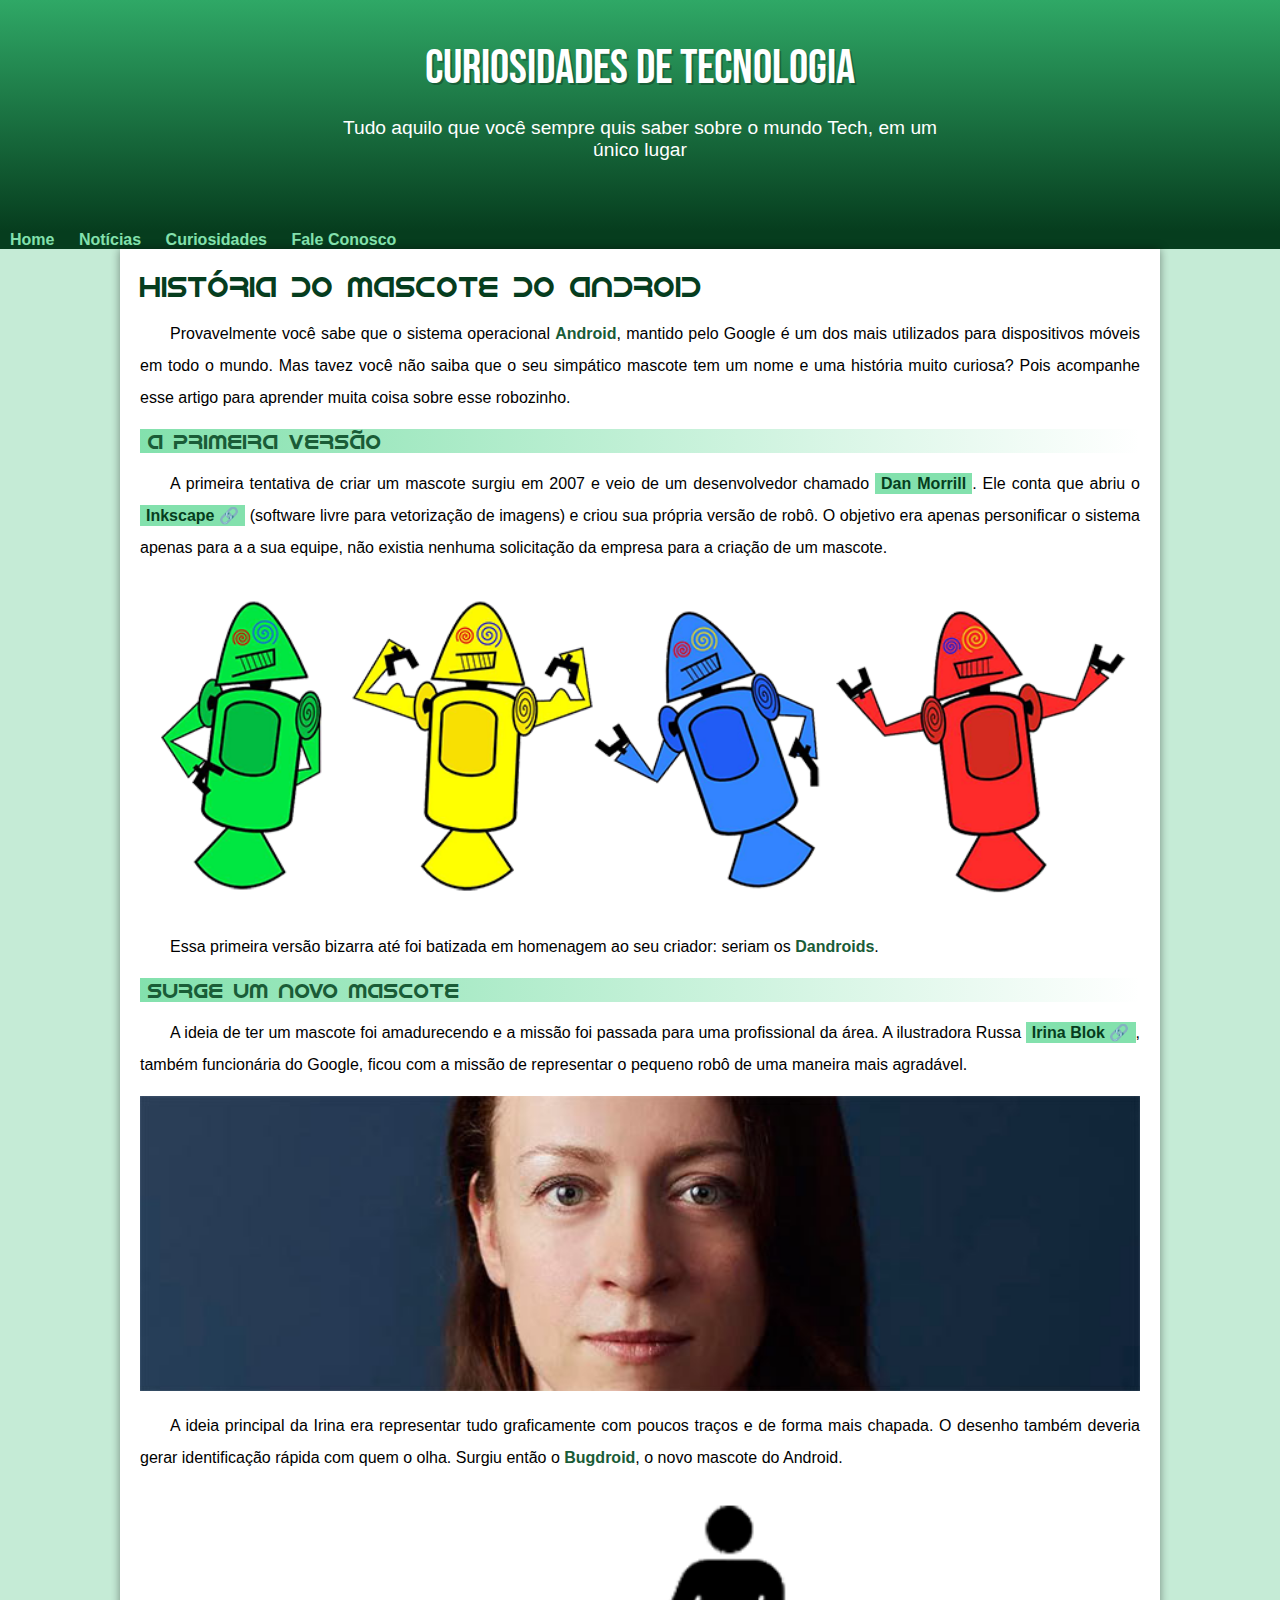
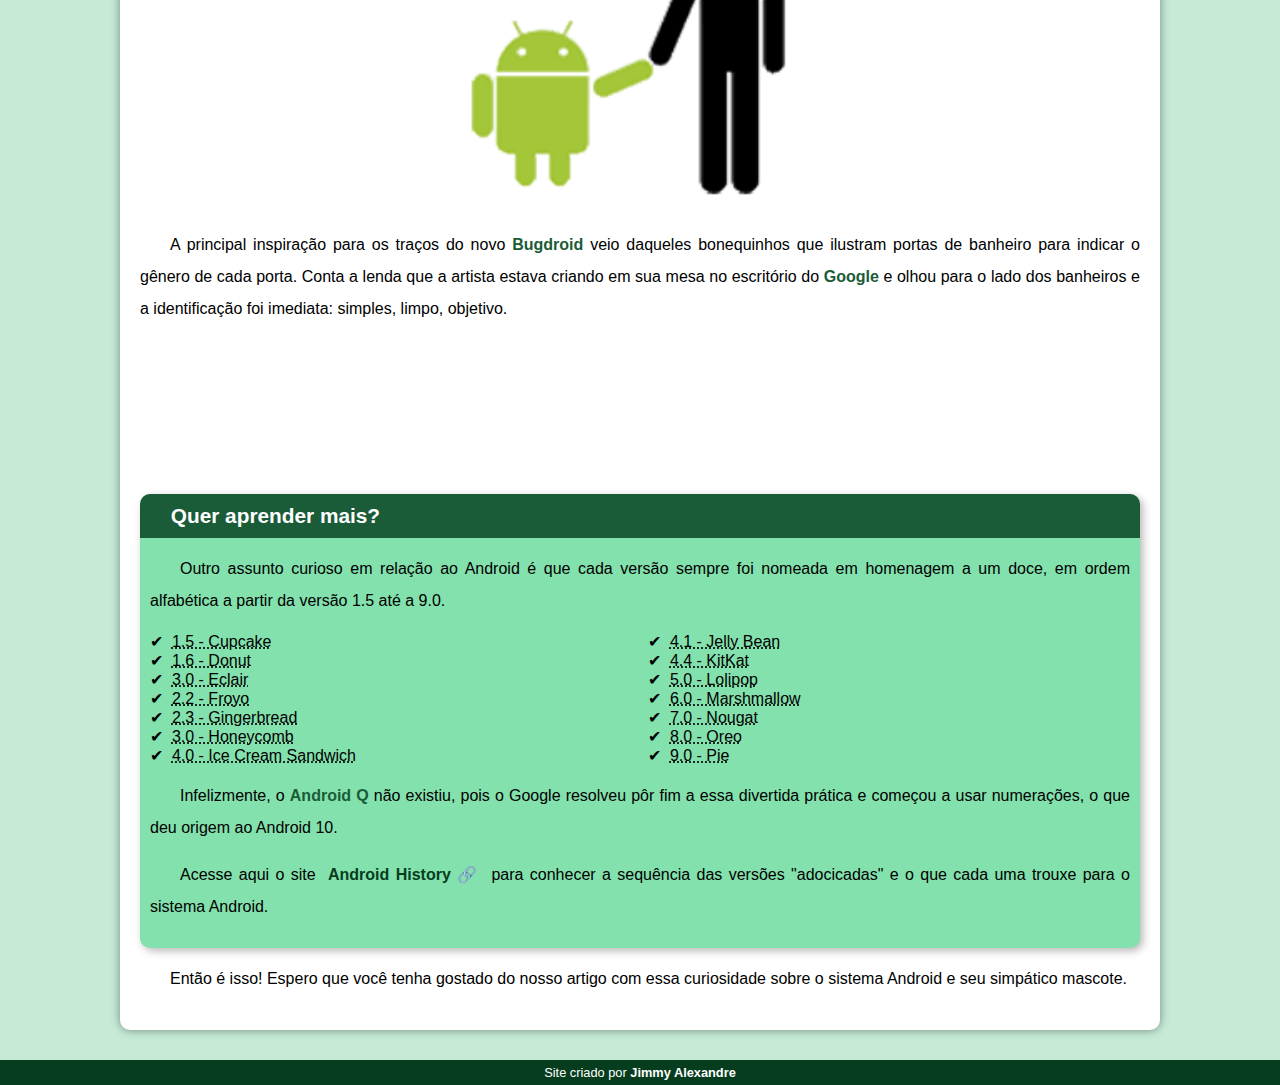
<file: index.html>
<!DOCTYPE html>
<html lang="pt-br">
<head>
    <meta charset="UTF-8">
    <meta http-equiv="X-UA-Compatible" content="IE=edge">
    <meta name="viewport" content="width=device-width, initial-scale=1.0">
    <title>Site Android</title>
    <link rel="stylesheet" href="css-style/style.css">
    <link rel="shortcut icon" href="favicon.ico" type="image/x-icon">
</head>
<body>
    <header>
        <h1>Curiosidades de Tecnologia</h1>
        <p>Tudo aquilo que você sempre quis saber sobre o mundo Tech, em um único lugar</p>
    </header>
    <nav>
        <a href="#">Home</a>
        <a href="#">Notícias</a>
        <a href="#">Curiosidades</a>
        <a href="#">Fale Conosco</a>
    </nav>
    <main>
        <article>
            <h1>História do Mascote do Android</h1>

<p>Provavelmente você sabe que o sistema operacional <strong>Android</strong>, mantido pelo Google é um dos mais utilizados para dispositivos móveis em todo o mundo. Mas tavez você não saiba que o seu simpático mascote tem um nome e uma história muito curiosa? Pois acompanhe esse artigo para aprender muita coisa sobre esse robozinho.</p>

<h2>A primeira versão</h2>

<p>A primeira tentativa de criar um mascote surgiu em 2007 e veio de um desenvolvedor chamado <a href="https://androidcommunity.com/dan-morrill-shows-us-the-android-mascot-that-almost-was-20130103/" target="_blank">Dan Morrill</a>. Ele conta que abriu o <a href="https://inkscape.org/" target="_blank" class="externo">Inkscape</a> (software livre para vetorização de imagens) e criou sua própria versão de robô. O objetivo era apenas personificar o sistema apenas para a a sua equipe, não existia nenhuma solicitação da empresa para a criação de um mascote.</p>

<picture>
    <source media="(max-width: 700px )" srcset="imagens/dan-droids-pq.png">
    <img src="imagens/dan-droids.png" alt="">
</picture>

<p>Essa primeira versão bizarra até foi batizada em homenagem ao seu criador: seriam os <strong>Dandroids</strong>.</p>

<h2>Surge um novo mascote</h2>

<p>A ideia de ter um mascote foi amadurecendo e a missão foi passada para uma profissional da área. A ilustradora Russa <a href="https://www.irinablok.com/android" target="_blank" class="externo">Irina Blok</a>, também funcionária do Google, ficou com a missão de representar o pequeno robô de uma maneira mais agradável.</p>

<picture>
    <source media="(max-width: 700px)" srcset="imagens/irina-blok-pq.jpg">
    <img src="imagens/irina-blok.jpg" alt="Primeiro mascote do Android">
</picture>

<p>A ideia principal da Irina era representar tudo graficamente com poucos traços e de forma mais chapada. O desenho também deveria gerar identificação rápida com quem o olha. Surgiu então o <strong>Bugdroid</strong>, o novo mascote do Android.</p>

<img src="imagens/bugdroid.png" class="pequena " alt="">

<p>A principal inspiração para os traços do novo <strong>Bugdroid</strong> veio daqueles bonequinhos que ilustram portas de banheiro para indicar o gênero de cada porta. Conta a lenda que a artista estava criando em sua mesa no escritório do <strong>Google</strong> e olhou para o lado dos banheiros e a identificação foi imediata: simples, limpo, objetivo.</p>

    <div class="embed-container">
    <iframe src="https://www.youtube.com/embed/62JB64aQC9A" frameborder="0" allowfullscreen></iframe>

    </div>
    
<aside> 
    <h3>Quer aprender mais?</h3> 

<p>Outro assunto curioso em relação ao Android é que cada versão sempre foi nomeada em homenagem a um doce, em ordem alfabética a partir da versão 1.5 até a 9.0.</p>
<ul>
    
<li><abbr title="Bolo de copo">1.5 - Cupcake</abbr></li>
<li><abbr title="Rosquinha">1.6 - Donut</abbr></li>
<li><abbr title="Bomba">3.0 - Eclair</abbr></li>
<li><abbr title="Iogurte congelado">2.2 - Froyo</abbr></li>
<li><abbr title="Biscoito de gengibre">2.3 - Gingerbread</abbr></li>
<li><abbr title="Favo de mel">3.0 - Honeycomb</abbr></li>
<li><abbr title="Sanduiche">4.0 - Ice Cream Sandwich</abbr></li>
<li><abbr title="Jujuba">4.1 - Jelly Bean</abbr></li>
<li><abbr title="KitKat">4.4 - KitKat</abbr></li>
<li><abbr title="pirulito">5.0 - Lolipop</abbr></li>
<li><abbr title="Marshmallow">6.0 - Marshmallow</abbr></li>
<li><abbr title="Torrone">7.0 - Nougat</abbr></li>
<li><abbr title="Oreo">8.0 - Oreo</abbr></li>
<li><abbr title="Torta">9.0 - Pie</abbr></li>

</ul>

<p>Infelizmente, o <strong>Android Q</strong> não existiu, pois o Google resolveu pôr fim a essa divertida prática e começou a usar numerações, o que deu origem ao Android 10.</p>

<p>Acesse aqui o site <a href="https://www.android.com/intl/pt-BR_br/history/" target="_blank" class="externo">Android History</a> para conhecer a sequência das versões "adocicadas" e o que cada uma trouxe para o sistema Android.</p>

</aside>

<p>Então é isso! Espero que você tenha gostado do nosso artigo com essa curiosidade sobre o sistema Android e seu simpático mascote.</p>
        </article>
    </main>
    <footer>
        <p>Site criado por <a href="https://www.linkedin.com/in/jimmyalexandre/" target="_blank">Jimmy Alexandre</a></p>
    </footer>
    
</body>
</html>
</file>
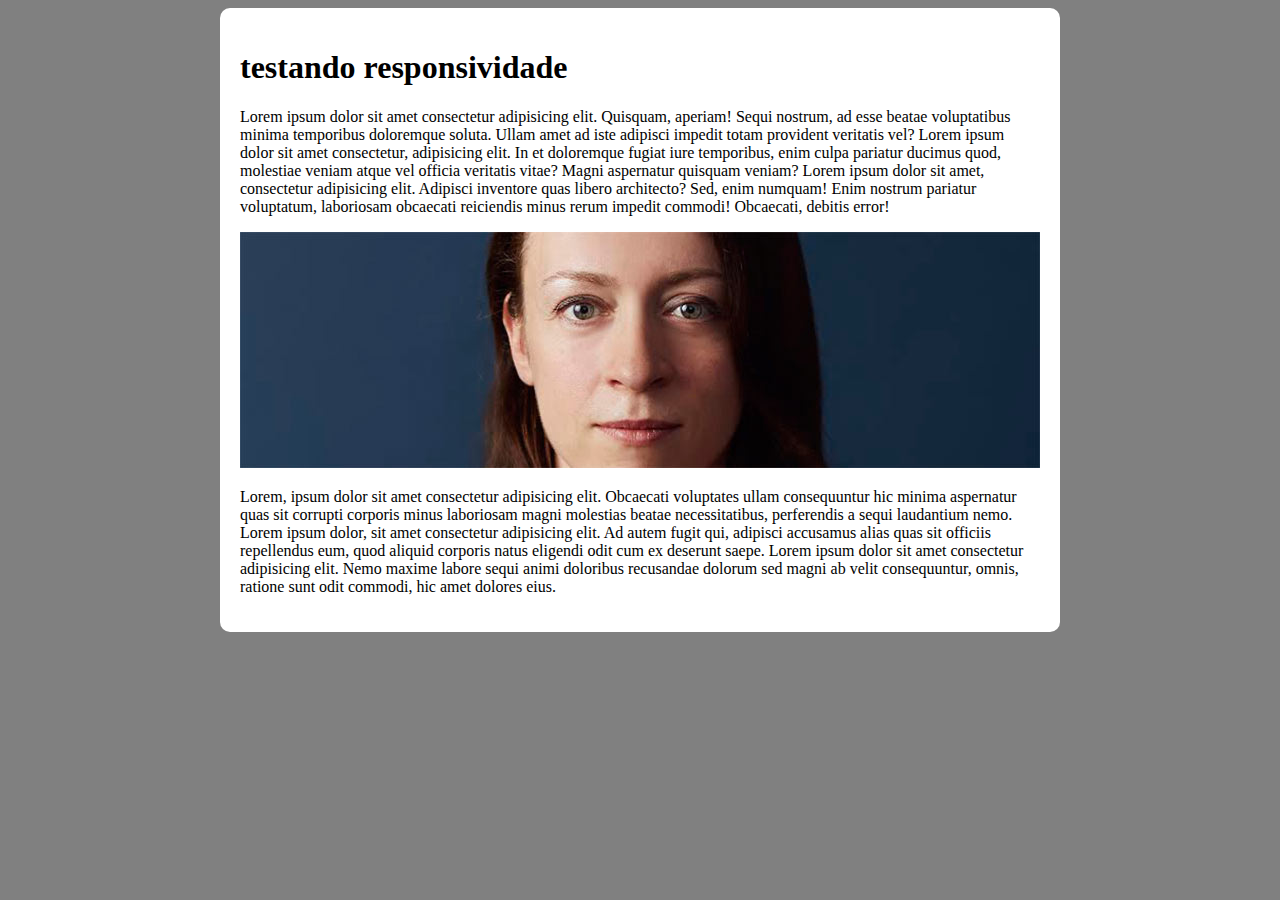
<file: responsivo.html>
<!DOCTYPE html>
<html lang="pt-br">
<head>
    <meta charset="UTF-8">
    <meta http-equiv="X-UA-Compatible" content="IE=edge">
    <meta name="viewport" content="width=device-width, initial-scale=1.0">
    <title>teste de rresponsividade</title>
    <style>
        body{
            background-color: gray;
        } 
        main{
            background-color: white;
            padding: 20px;
            border-radius: 10px;

            min-width: 280px;
            max-width: 800px;
            margin: auto;
        }  
        
        img{
            width: 100%;
        }
    </style>
</head>
<body>
    <main>
        <h1>testando responsividade</h1>
        <p>Lorem ipsum dolor sit amet consectetur adipisicing elit. Quisquam, aperiam! Sequi nostrum, ad esse beatae voluptatibus minima temporibus doloremque soluta. Ullam amet ad iste adipisci impedit totam provident veritatis vel? Lorem ipsum dolor sit amet consectetur, adipisicing elit. In et doloremque fugiat iure temporibus, enim culpa pariatur ducimus quod, molestiae veniam atque vel officia veritatis vitae? Magni aspernatur quisquam veniam? Lorem ipsum dolor sit amet, consectetur adipisicing elit. Adipisci inventore quas libero architecto? Sed, enim numquam! Enim nostrum pariatur voluptatum, laboriosam obcaecati reiciendis minus rerum impedit commodi! Obcaecati, debitis error!</p>
        <picture>
            <source media="(max-width: 600px)" srcset="imagens/irina-blok-pq.jpg">
            <img src="imagens/irina-blok.jpg" alt=""></picture>
        <p>Lorem, ipsum dolor sit amet consectetur adipisicing elit. Obcaecati voluptates ullam consequuntur hic minima aspernatur quas sit corrupti corporis minus laboriosam magni molestias beatae necessitatibus, perferendis a sequi laudantium nemo.
            Lorem ipsum dolor, sit amet consectetur adipisicing elit. Ad autem fugit qui, adipisci accusamus alias quas sit officiis repellendus eum, quod aliquid corporis natus eligendi odit cum ex deserunt saepe. Lorem ipsum dolor sit amet consectetur adipisicing elit. Nemo maxime labore sequi animi doloribus recusandae dolorum sed magni ab velit consequuntur, omnis, ratione sunt odit commodi, hic amet dolores eius.
        </p>
    </main>
    
</body>
</html>
</file>
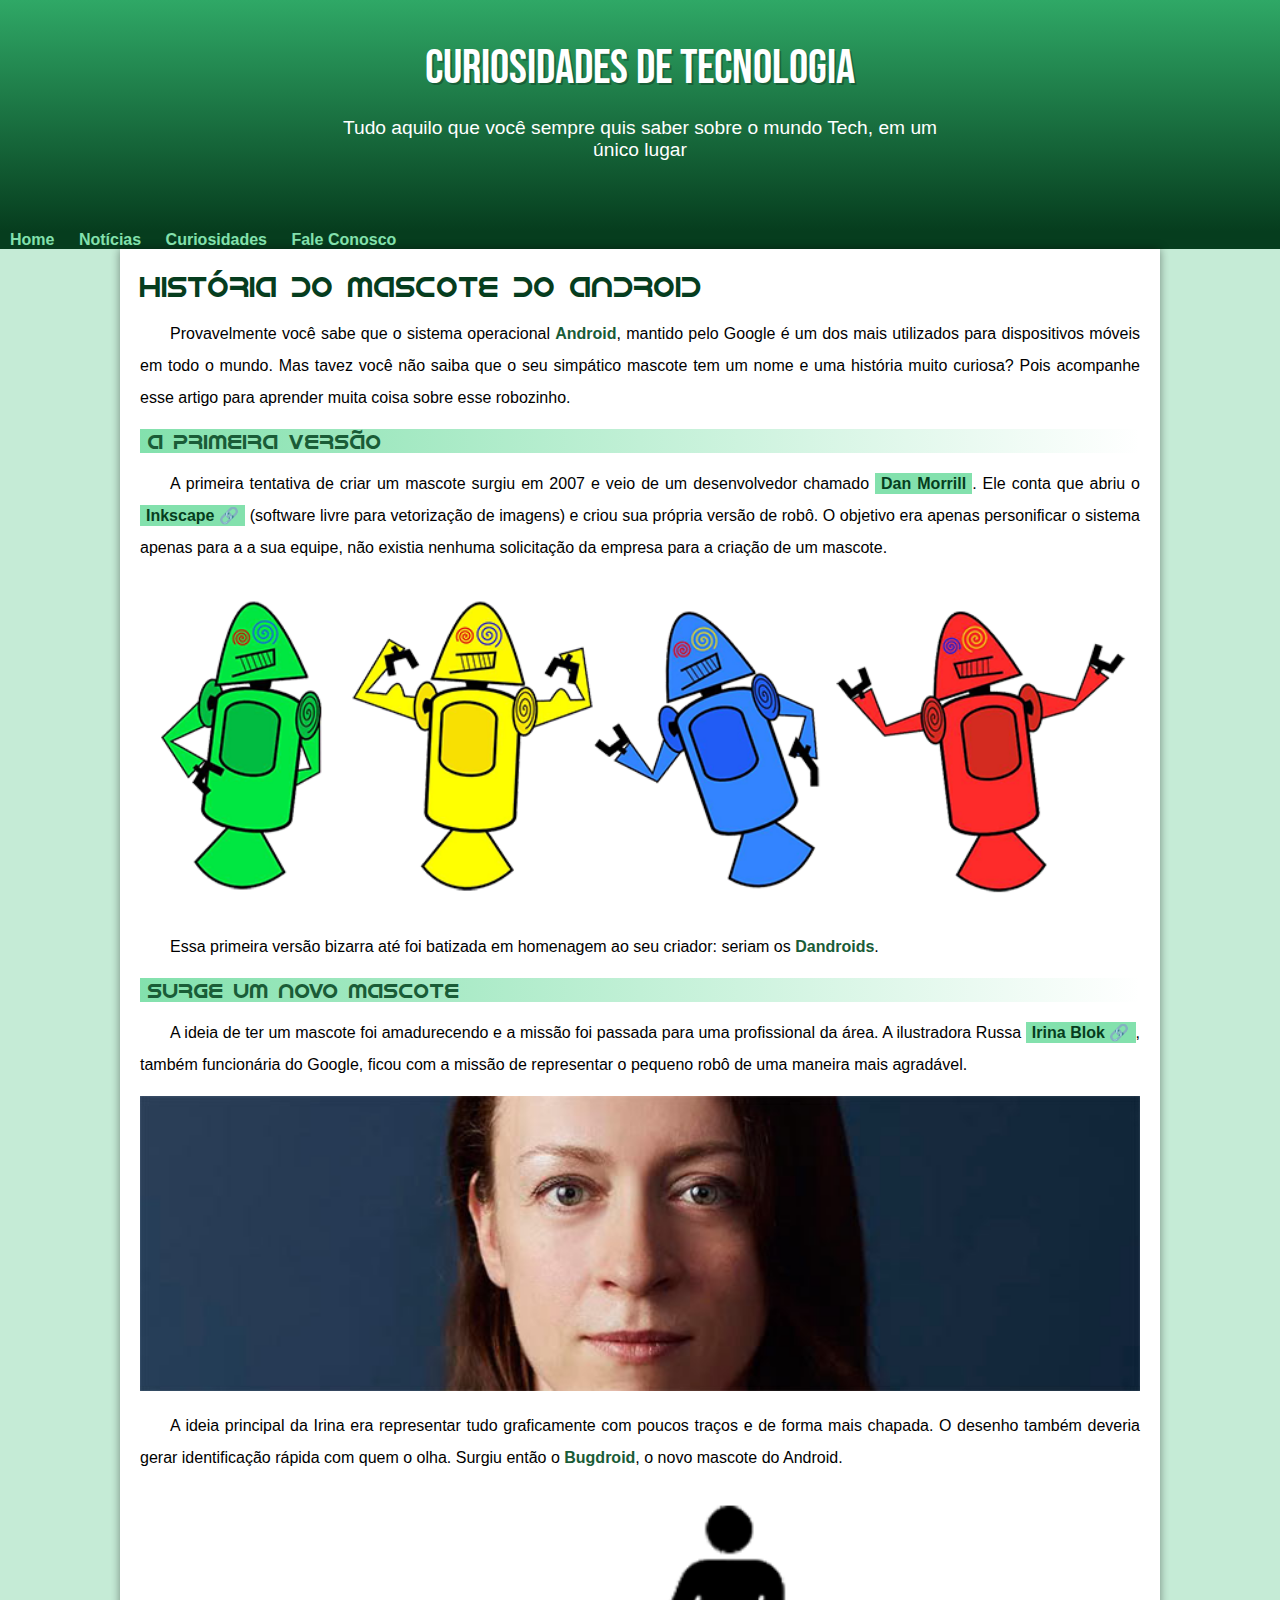
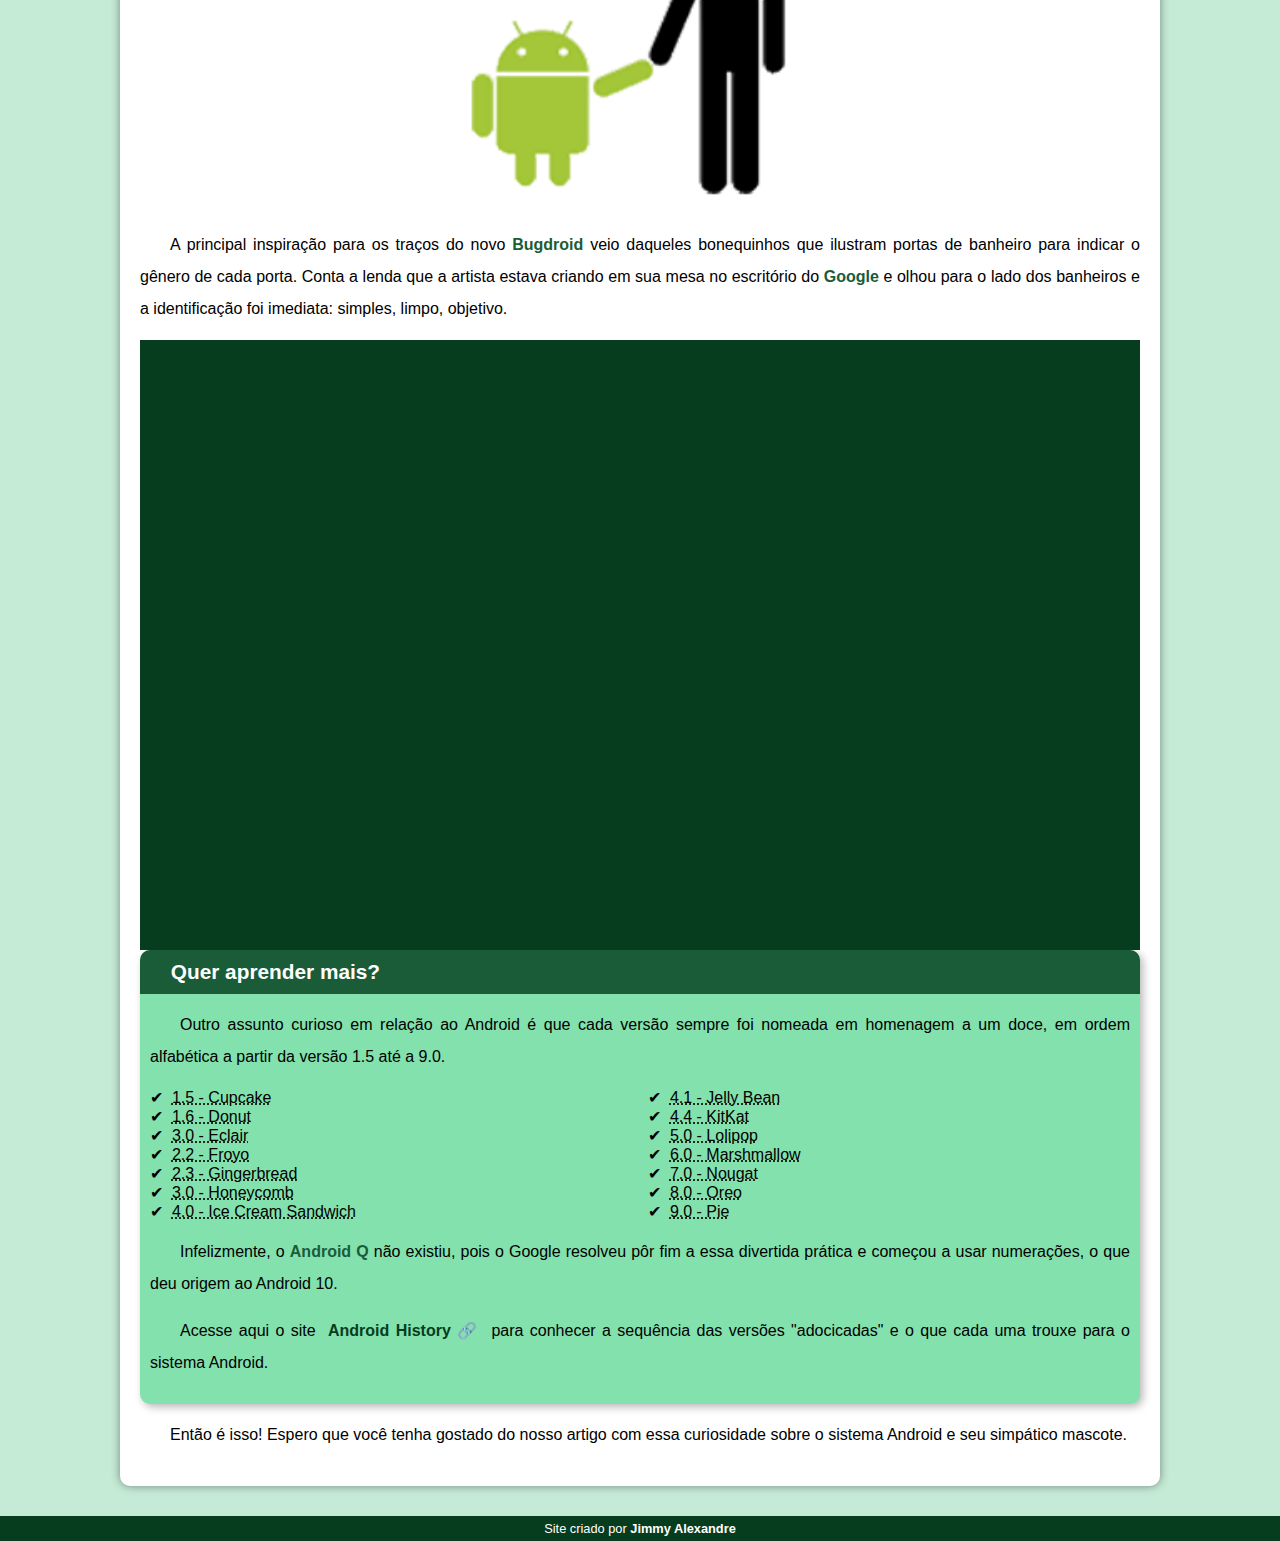
<file: site0003.html>
<!DOCTYPE html>
<html lang="pt-br">
<head>
    <meta charset="UTF-8">
    <meta http-equiv="X-UA-Compatible" content="IE=edge">
    <meta name="viewport" content="width=device-width, initial-scale=1.0">
    <title>Site Android</title>
    <link rel="stylesheet" href="css-style/style.css">
    <link rel="shortcut icon" href="favicon.ico" type="image/x-icon">
</head>
<body>
    <header>
        <h1>Curiosidades de Tecnologia</h1>
        <p>Tudo aquilo que você sempre quis saber sobre o mundo Tech, em um único lugar</p>
    </header>
    <nav>
        <a href="#">Home</a>
        <a href="#">Notícias</a>
        <a href="#">Curiosidades</a>
        <a href="#">Fale Conosco</a>
    </nav>
    <main>
        <article>
            <h1>História do Mascote do Android</h1>

<p>Provavelmente você sabe que o sistema operacional <strong>Android</strong>, mantido pelo Google é um dos mais utilizados para dispositivos móveis em todo o mundo. Mas tavez você não saiba que o seu simpático mascote tem um nome e uma história muito curiosa? Pois acompanhe esse artigo para aprender muita coisa sobre esse robozinho.</p>

<h2>A primeira versão</h2>

<p>A primeira tentativa de criar um mascote surgiu em 2007 e veio de um desenvolvedor chamado <a href="https://androidcommunity.com/dan-morrill-shows-us-the-android-mascot-that-almost-was-20130103/" target="_blank">Dan Morrill</a>. Ele conta que abriu o <a href="https://inkscape.org/" target="_blank" class="externo">Inkscape</a> (software livre para vetorização de imagens) e criou sua própria versão de robô. O objetivo era apenas personificar o sistema apenas para a a sua equipe, não existia nenhuma solicitação da empresa para a criação de um mascote.</p>

<picture>
    <source media="(max-width: 700px )" srcset="imagens/dan-droids-pq.png">
    <img src="imagens/dan-droids.png" alt="">
</picture>

<p>Essa primeira versão bizarra até foi batizada em homenagem ao seu criador: seriam os <strong>Dandroids</strong>.</p>

<h2>Surge um novo mascote</h2>

<p>A ideia de ter um mascote foi amadurecendo e a missão foi passada para uma profissional da área. A ilustradora Russa <a href="https://www.irinablok.com/android" target="_blank" class="externo">Irina Blok</a>, também funcionária do Google, ficou com a missão de representar o pequeno robô de uma maneira mais agradável.</p>

<picture>
    <source media="(max-width: 700px)" srcset="imagens/irina-blok-pq.jpg">
    <img src="imagens/irina-blok.jpg" alt="Primeiro mascote do Android">
</picture>

<p>A ideia principal da Irina era representar tudo graficamente com poucos traços e de forma mais chapada. O desenho também deveria gerar identificação rápida com quem o olha. Surgiu então o <strong>Bugdroid</strong>, o novo mascote do Android.</p>

<img src="imagens/bugdroid.png" class="pequena " alt="">

<p>A principal inspiração para os traços do novo <strong>Bugdroid</strong> veio daqueles bonequinhos que ilustram portas de banheiro para indicar o gênero de cada porta. Conta a lenda que a artista estava criando em sua mesa no escritório do <strong>Google</strong> e olhou para o lado dos banheiros e a identificação foi imediata: simples, limpo, objetivo.</p>

<div class="video"><iframe width="560" height="315" src="https://www.youtube.com/embed/62JB64aQC9A" title="YouTube video player" frameborder="0" allow="accelerometer; autoplay; clipboard-write; encrypted-media; gyroscope; picture-in-picture" allowfullscreen></iframe></div>
 
<aside> 
    <h3>Quer aprender mais?</h3> 

<p>Outro assunto curioso em relação ao Android é que cada versão sempre foi nomeada em homenagem a um doce, em ordem alfabética a partir da versão 1.5 até a 9.0.</p>
<ul>
    
<li><abbr title="Bolo de copo">1.5 - Cupcake</abbr></li>
<li><abbr title="Rosquinha">1.6 - Donut</abbr></li>
<li><abbr title="Bomba">3.0 - Eclair</abbr></li>
<li><abbr title="Iogurte congelado">2.2 - Froyo</abbr></li>
<li><abbr title="Biscoito de gengibre">2.3 - Gingerbread</abbr></li>
<li><abbr title="Favo de mel">3.0 - Honeycomb</abbr></li>
<li><abbr title="Sanduiche">4.0 - Ice Cream Sandwich</abbr></li>
<li><abbr title="Jujuba">4.1 - Jelly Bean</abbr></li>
<li><abbr title="KitKat">4.4 - KitKat</abbr></li>
<li><abbr title="pirulito">5.0 - Lolipop</abbr></li>
<li><abbr title="Marshmallow">6.0 - Marshmallow</abbr></li>
<li><abbr title="Torrone">7.0 - Nougat</abbr></li>
<li><abbr title="Oreo">8.0 - Oreo</abbr></li>
<li><abbr title="Torta">9.0 - Pie</abbr></li>

</ul>

<p>Infelizmente, o <strong>Android Q</strong> não existiu, pois o Google resolveu pôr fim a essa divertida prática e começou a usar numerações, o que deu origem ao Android 10.</p>

<p>Acesse aqui o site <a href="https://www.android.com/intl/pt-BR_br/history/" target="_blank" class="externo">Android History</a> para conhecer a sequência das versões "adocicadas" e o que cada uma trouxe para o sistema Android.</p>

</aside>

<p>Então é isso! Espero que você tenha gostado do nosso artigo com essa curiosidade sobre o sistema Android e seu simpático mascote.</p>
        </article>
    </main>
    <footer>
        <p>Site criado por <a href="https://www.linkedin.com/in/jimmyalexandre/" target="_blank">Jimmy Alexandre</a></p>
    </footer>
    
</body>
</html>
</file>
<file: css-style/style.css>
@charset "UTF-8";

@import url('https://fonts.googleapis.com/css2?family=Bebas+Neue&display=swap');

@font-face {
    font-family: 'Android';
    src: url('../fontes/idroid.otf') format('opentype');
    font-weight: normal;
}

:root {
    --cor0:#c5ebd6;
    --cor1:#83e1ad;  
    --cor2:#3ddc84;
    --cor3:#2fa866;
    --cor4:#1a5c37;
    --cor5:#063d1e; 

    --fonte-padrao:arial, verdana, helvetica, sans-serif;
    --fonte-destaque: 'Bebas Neue', cursive;
    --font-android:'android', cursive;
}

* {
    margin: 0px;
    padding: 0px;
}

body {
    background-color: var(--cor0);
    font-family: var(--fonte-padrao);
}

a.externo::after {
    content: '\00A0\1F517';
}



header {
    background-image: linear-gradient(to bottom, var(--cor3), var(--cor5));
    min-height: 150px;
    text-align: center;
    padding: 40px;
}

header h1{ 
    color: white;
    font-family: var(--fonte-destaque);
    font-size: 3em;
    font-weight: normal;
    margin-bottom: 20px;
    text-shadow: 2px 2px 0px rgba(0, 0, 0, 0.265);
}

header > p {
    color: white;
    font-family: var(--fonte-padrao);
    font-size: 1.2em;
    max-width: 600px;
    padding: 0px 10px 0px 10px;
    margin: auto;
    margin-bottom: 30px;

}

nav {
    background-color: var(--cor5);
    padding: 10px 10px 0px 10px
    box-shadow: 0px 7px 7px rgba(0, 0, 0, 0.363);

}

nav > a {
    color: var(--cor1);
    padding: 10px 10px 0px 10px;
    border-radius: 5px 5px 0px 0px;
    text-decoration: none;
    font-weight: bold;
    transition-duration: 0.6s;
    display: inline;

}
nav > a:hover{
background-color: var(--cor3);
color: var(--cor5);

}

main {
    background-color: white;
    margin: auto;
    margin-bottom: 30px;
    padding: 20px;
    min-width: 300px;
    max-width: 1000px;
    box-shadow: 0px 0px 10px rgba(0, 0, 0, 0.418);
    border-radius: 0px 0px 10px 10px;

}

main h1 {
    color: var(--cor5);
    font-family: var(--font-android);
    font-weight: normal;
    font-size: 1.8em;

}

main h2 {
    font-family: var(--font-android);
    color: var(--cor4);
    font-size: 1.3em;
    font-weight: normal;
    background-image: linear-gradient(to right, var(--cor1),transparent);
    text-indent: 8px;
}

main p {
    margin: 15px 0px;
    text-align: justify;
    text-indent: 30px;
    line-height: 2em;

}

main strong {
    color: var(--cor4);
    font-weight: bold;
}

main a {
    text-decoration: none;
    font-weight: bold;
    color: var(--cor5);
    background-color: var(--cor1);
    padding: 2px 6px;

}
main a:hover {
text-decoration: underline;
color: var(--cor4);

}

main img {

    width: 100%;
}

main img.pequena {
    width: 50%;
    display: block;
    margin: auto;
}

div.video {
    background-color: var(--cor5);
    margin: 0px -20 30px -20px;
    padding: 20px;
    padding-bottom: 59%;
    position: relative;
}
div.video > iframe {
    position: absolute;
    top: 5%;
    left: 5%;
    width: 90%;
    right: 90%;

}
aside {
    background-color: var(--cor1);
    padding: 10px;
    border-radius: 10px;
    box-shadow: 3px 3px 8px rgba(0, 0, 0, 0.281);

}


aside > h3 {
    background-color: var(--cor4);
    color: white;
    font-size: 1.3em;
    text-indent: 1em;
    padding: 10px;
    margin: -10px -10px 0px -10px;
    border-radius: 10px 10px 0px 0px;
    }

aside > ul {
    list-style-type: '\2714\00A0\00A0';
    list-style-position: inside;
    columns: 2;
}

footer {
    background-color: var(--cor5);
    color: white;
    text-align: center;
    font-size: 0.8em;
    padding: 5px;
}

footer a {
    color: white;
    font-weight: bolder;
    text-decoration: none;
}

footer a:hover {
    text-decoration: underline;
    color: var(--cor1);
}
</file>
